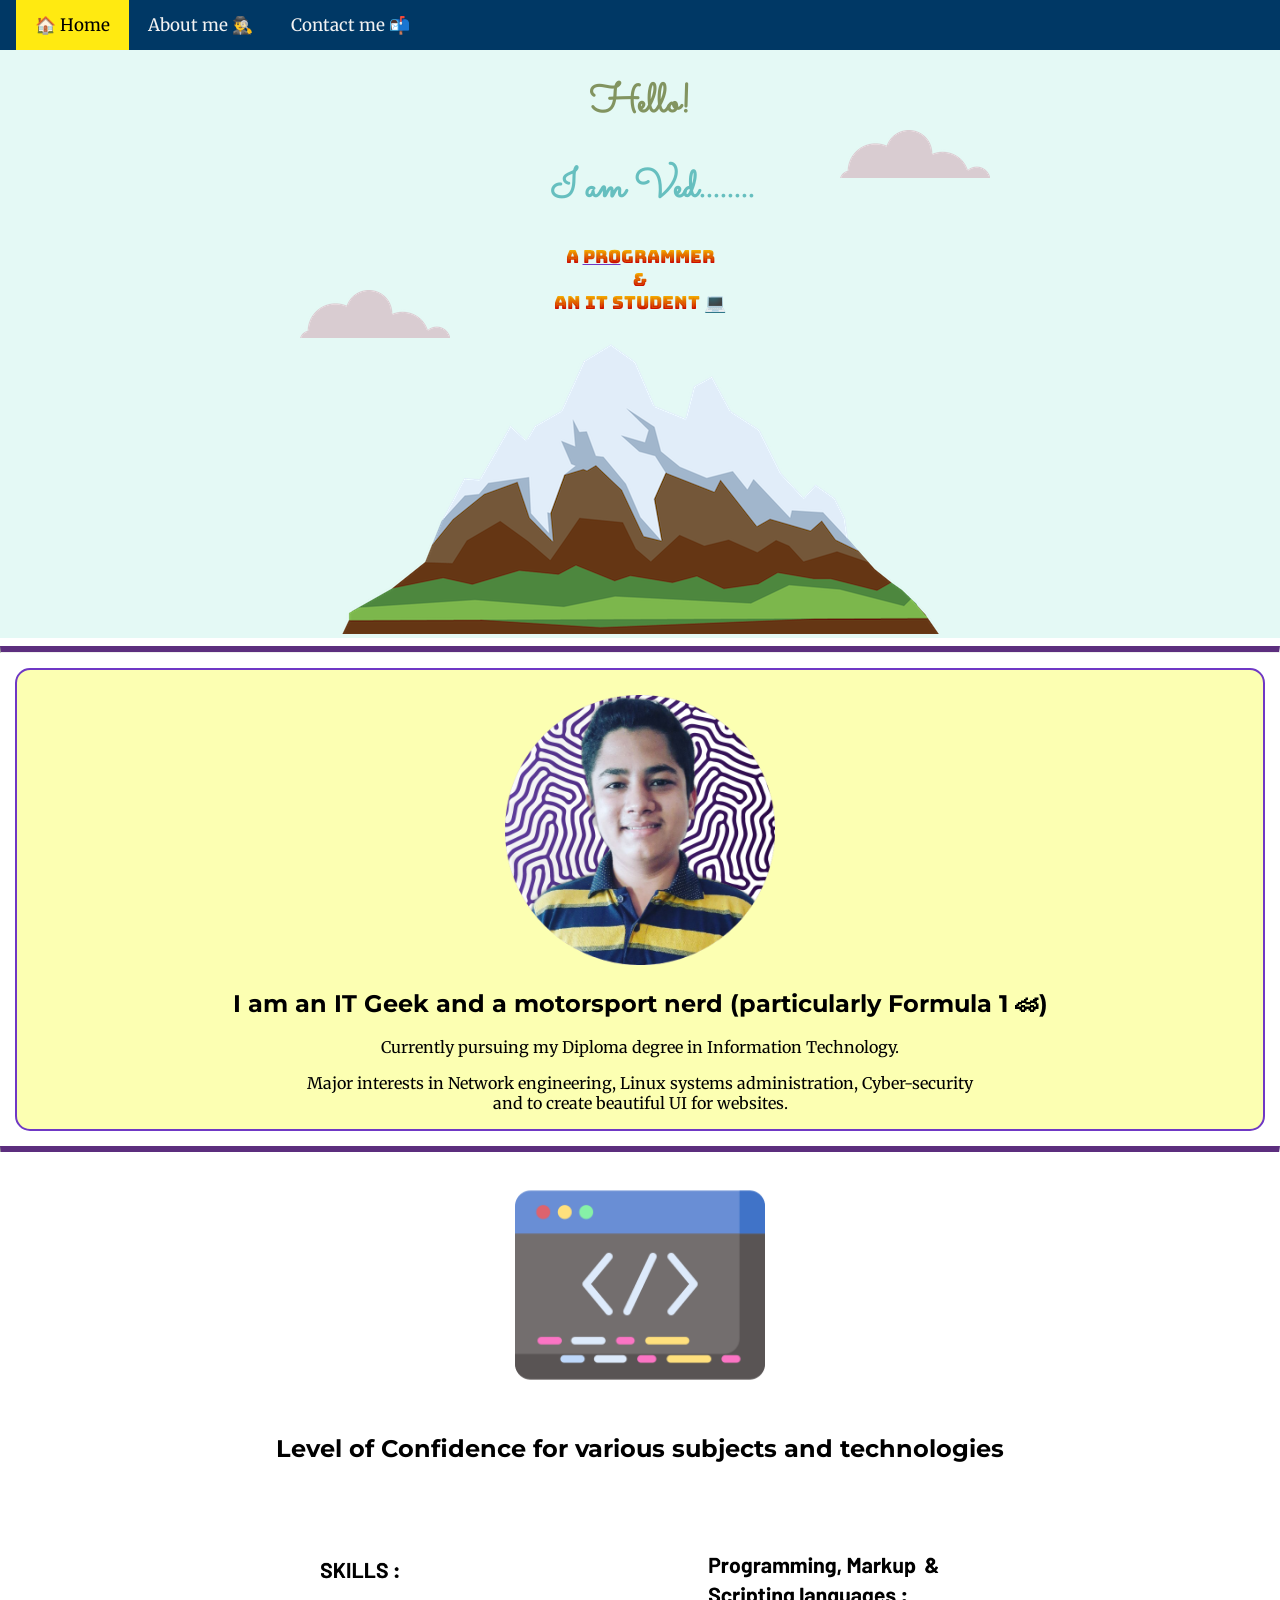
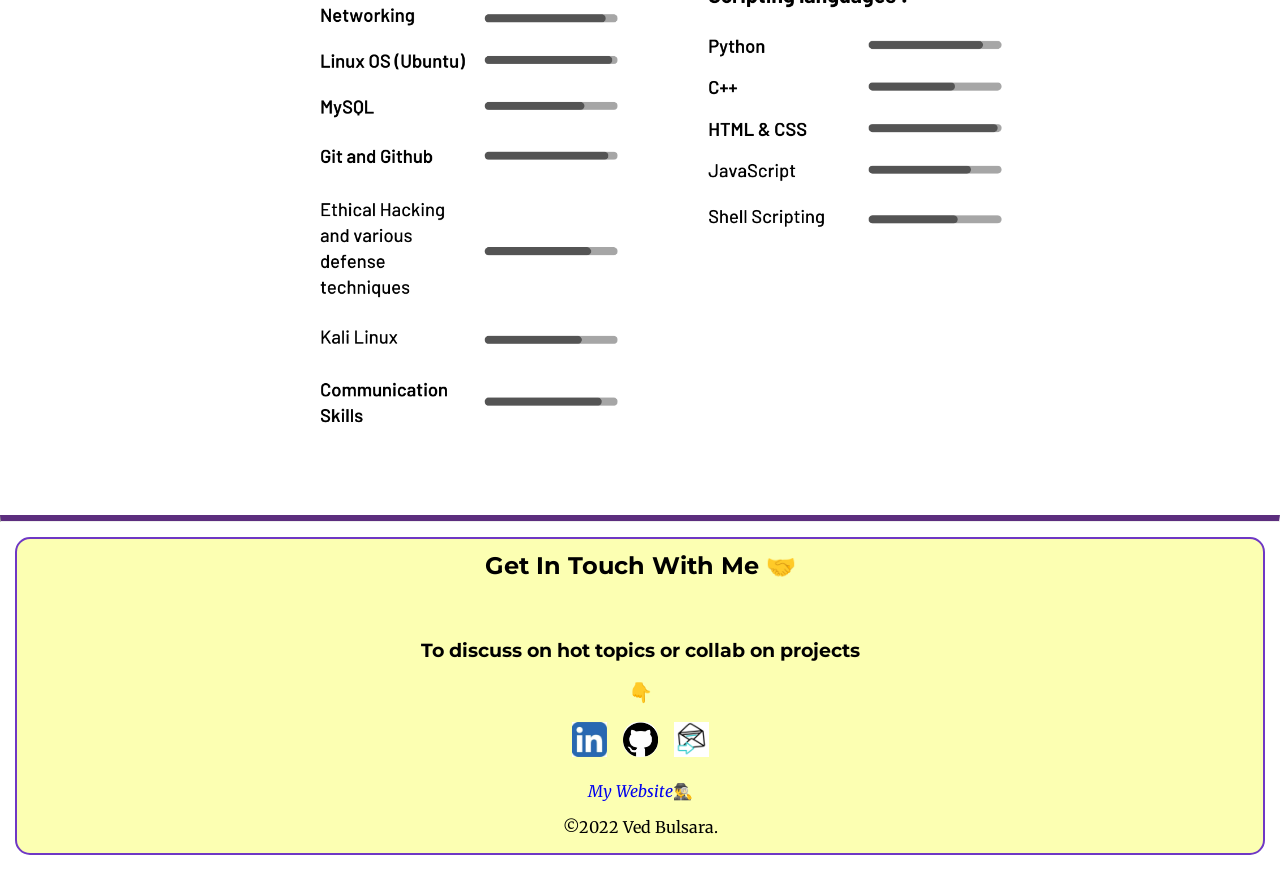
<file: index.html>
<!DOCTYPE html>
<html lang="en">

  <head>
    <meta charset="UTF-8">
    <meta name="viewport" content="width=device-width, initial-scale=1.0">
    <title>Ved Bulsara 😎</title>   
    <link rel="stylesheet" href="css\style.css">
    <link rel="icon" href="imgs\vb_favicon.ico">
    <link rel="preconnect" href="https://fonts.googleapis.com">
    <link rel="preconnect" href="https://fonts.gstatic.com" crossorigin>
    <link href="https://fonts.googleapis.com/css2?family=Merriweather&family=Montserrat&family=Sacramento&display=swap" rel="stylesheet"> 
    <link rel="preconnect" href="https://fonts.googleapis.com">
    <link rel="preconnect" href="https://fonts.gstatic.com" crossorigin>
    <link href="https://fonts.googleapis.com/css2?family=Bungee+Spice&display=swap" rel="stylesheet">
  </head>

  <body>

    <div class="nav_bar" style ="padding-left:16px">
      <a class="active" href="index.html">🏠 Home</a>
      <a href="about.html">About me 🕵️‍♂️</a>
      <a href="contact.php">Contact me 📬</a>
    </div>


    <div class="top-container">
        <img class="cloud1" src="imgs/cloud.png" alt="Cloud Image">
        <h1 class="hello_h1">Hello!</h1>
        <h1 class="ved_h1">I am Ved........</h1>
        <p class="programmer">a <span class="pro">pro</span>grammer <br>&<br> an IT student <span class="laptop_emo" style="font-style:normal;">💻</span></p>
        <img class="cloud2" src="imgs/cloud.png" alt="Cloud Image">
        <img class="mountain_img" src="imgs/mountain.png" alt="Mountain Image">
    </div>

    <hr style="border-top: 6px solid #5C2E7E;">

    <div class="middle-container">

      <div class="profile">
        <img class="img_profile" src="imgs\profile-pic.png" alt="">
        <h2>I am an IT Geek and a motorsport nerd (particularly Formula 1 🏎)</h2>
        <p>Currently pursuing my Diploma degree in Information Technology.</p>
        <p>Major interests in Network engineering, Linux systems administration, Cyber-security <br>
           and to create beautiful UI for websites.</p>
      </div>
      
      <hr style="border-top: 6px solid #5C2E7E; border-bottom:0px">

      <div class="skills">
        <img class="img_skills" src="imgs\skills.png" alt="logo">
        <h2>Level of Confidence for various subjects and technologies</h2>
        <img class="ved_skills" src="imgs\ved_skills.png" alt="skills">
          
      </div>
    
      <hr class="contactme_hr">
      
      <div class="contact-me">
        <h2 class="getintouch">Get In Touch With Me 🤝</h2>
        <br>
        <h3>To discuss on hot topics or collab on projects</h3>
        <h3>👇</h3>
        <a style="text-decoration: none"; href="https://www.linkedin.com/in/ved-bulsara-294637225/" target="_blank">
          <img class="linkedin_logo" src="imgs\linkedin_logo.png" alt="linkedin logo"> 
        </a> 
  
        <a style="text-decoration: none"; href="https://github.com/vedbulsara04" target="_blank">
          <img class="github_logo" src="imgs\github.png" alt="github logo"> 
        </a>

        <a href="contact.html">
          <img class="email_gif" src="imgs\email.gif" alt="email">
        </a>

        <br><br>
  
        <a style="margin-right: 15px;"; class="website_link" href="https://vedbulsara04.github.io/vedbulsara/">
          My Website<span style="font-style:normal;">🕵️‍♂️</span>
        </a>
  
        <p>©2022 Ved Bulsara.</p>
        
      </div>
    
    </div>
  </body>

</html>
</file>
